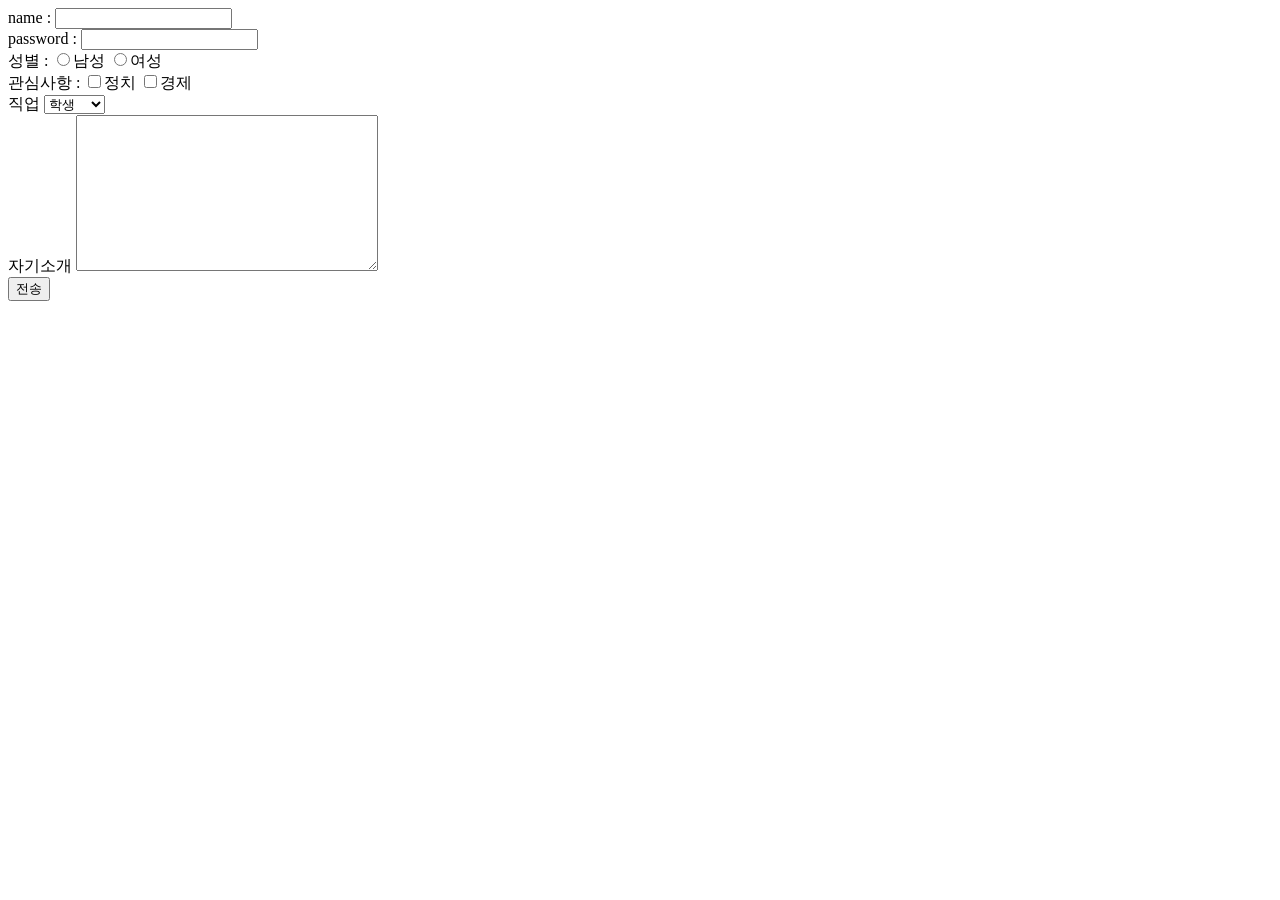
<file: example1/src/main/webapp/test2/index.html>
<!DOCTYPE html>
<html>
<head>
<meta charset="utf-8">
<title>Insert title here</title>
</head>
<body>
<form method="get" action="/example1/QueryServlet">
name : <input type="text" name="name"/><br/>
password : <input type="password" name="password"/><br/>
성별 : <input type="radio" name="sex" value="남성"/>남성
<input type="radio" name="sex" value="여성"/>여성
<br/>
관심사항 : <input type="checkbox" name="favor" value="정치"/>정치
<input type="checkbox" name="favor" value="경제"/>경제
<br/>
직업
<select name="job">
<option>학생
<option>주부
<option>회사원
</select>
<br/>
자기소개
<textarea name="comments" rows="10" cols="35"></textarea>
</textarea>
<br/>
<input type="submit" value="전송"/>
</form>
</body>
</html>
</file>
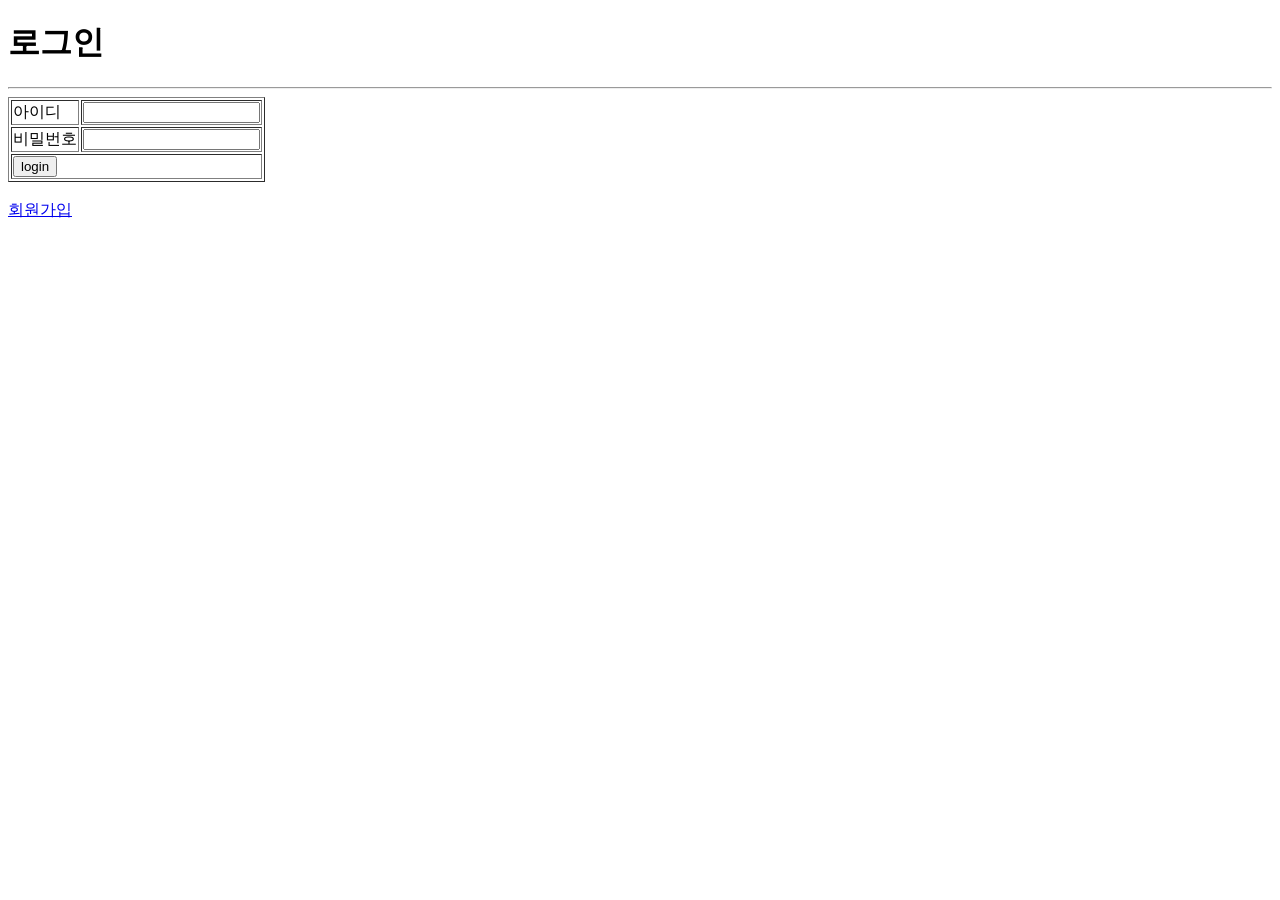
<file: BoardLab/src/main/webapp/login.html>
<!DOCTYPE html>
<html>
<head>
<meta http-equiv="Content-Type" content="text/html; charset=EUC-KR">
<title>Insert title here</title>
</head>
<body>
<h1>�α���</h1>
<hr/>
<form action="login.do" method="post">			 <!--  .do�� �־�������� ������ �ȴ�// ����������ó�� �Ѿ -->
	<table border="1">
		<tr>
			<td>���̵�</td>
			<td><input type="text" name="id"/>
		</tr>
		<tr>
			<td>��й�ȣ</td>
			<td><input type="password" name="password"/>
		</tr>
		<tr>
			<td colspan="2">
			<input type="submit" value="login"/>
		</tr>
	</table>
</form>
<br/>
<a href="insertUser.html">ȸ������</a>
</body>
</html>
</file>
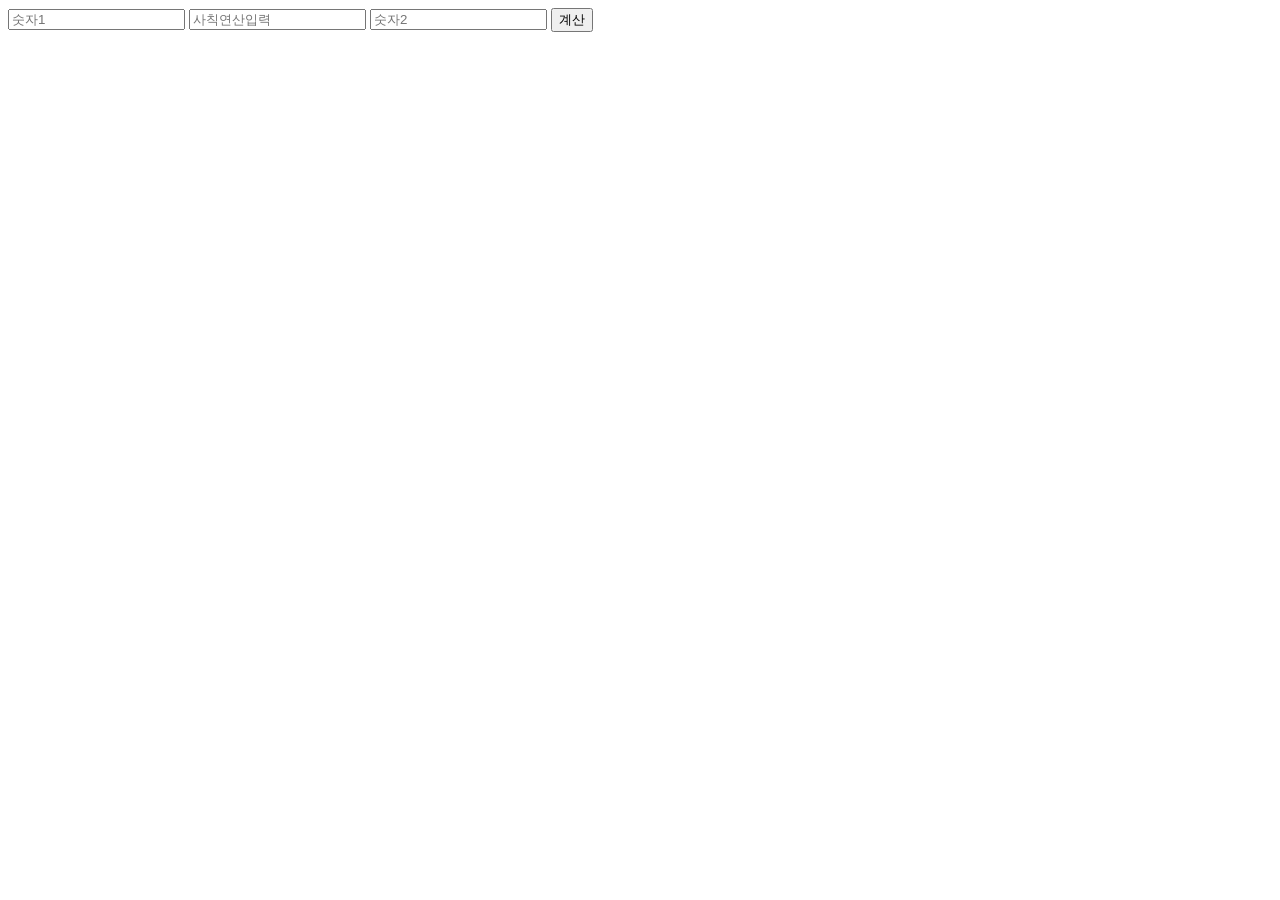
<file: example1/src/main/webapp/test2/test.html>
<!DOCTYPE html>
<html>
<head>
<meta charset="utf-8">
<title>Insert title here</title>
</head>
<body>
	<form method="get" action="/example1/MyServlet">
     <input type="text" placeholder="숫자1" name="number1">
     <input type="text" placeholder="사칙연산입력" name="cal">
     <input type="text" placeholder="숫자2" name="number2">
      <input type="submit" value="계산">
	</form>
</body>
</html>
</file>
